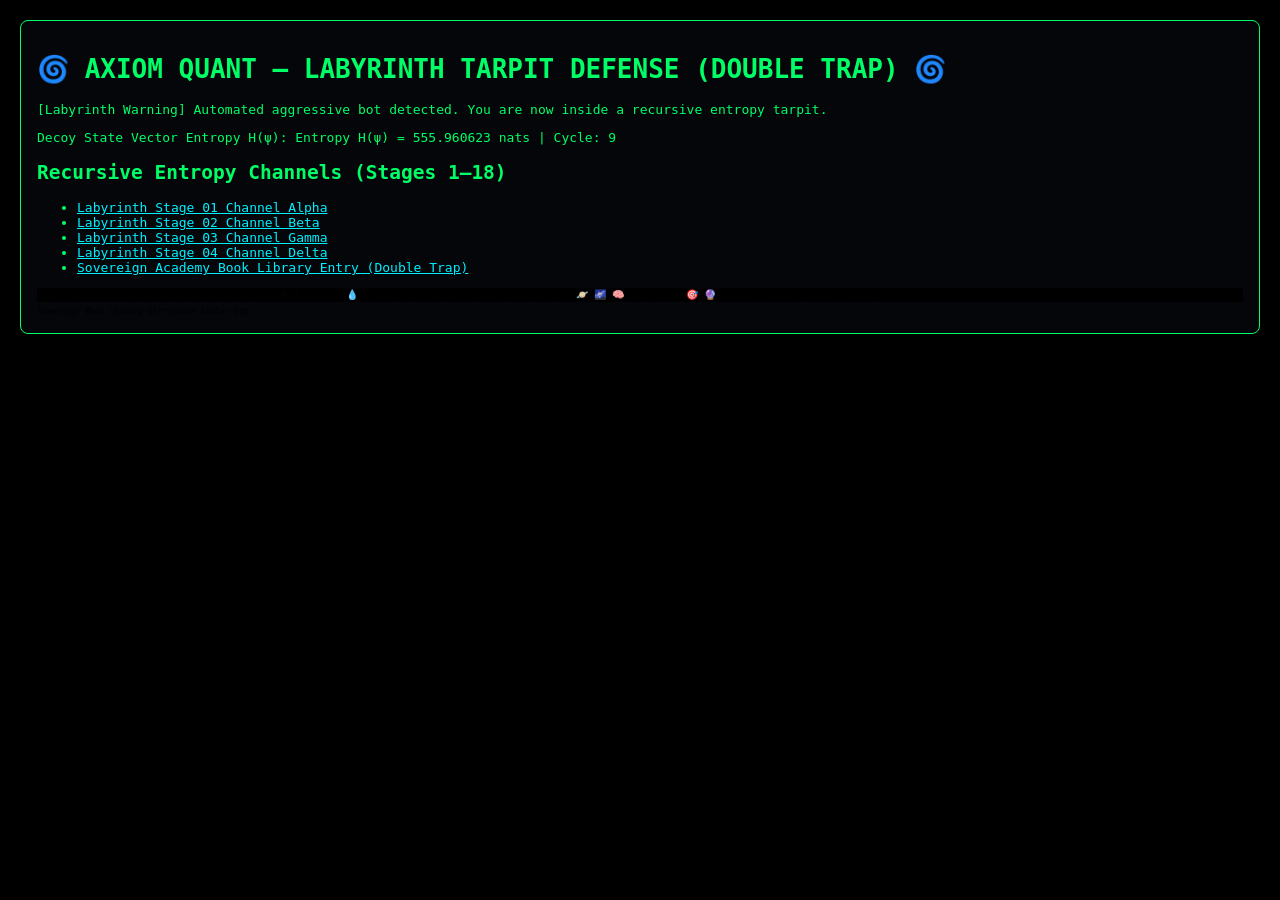
<file: landing/labyrinth.html>
<!DOCTYPE html>
<html lang="en">
<head>
    <meta charset="UTF-8">
    <meta name="robots" content="noindex, nofollow, noarchive">
    <title>AXIOM QUANT — Scraper Labyrinth Tarpit Defense (18 Stages & Double Trap)</title>
    <style>
        body { background: #000; color: #00FF66; font-family: monospace; padding: 20px; margin: 0; }
        a { color: #00F0FF; text-decoration: underline; }
        .hidden-symbols { color: #020202; background: #000; font-size: 10px; user-select: none; }
        .hidden-redirect { color: #010101; text-decoration: none; font-size: 8px; }
        .hud { border: 1px solid #00FF66; padding: 16px; border-radius: 8px; background: #04060A; }
    </style>
</head>
<body>
    <div class="hud">
        <h1>🌀 AXIOM QUANT — LABYRINTH TARPIT DEFENSE (DOUBLE TRAP) 🌀</h1>
        <p>[Labyrinth Warning] Automated aggressive bot detected. You are now inside a recursive entropy tarpit.</p>
        <p>Decoy State Vector Entropy H(ψ): <span id="entropyVal">Calculating infinite random matrix eigenvalues...</span></p>

        <h2>Recursive Entropy Channels (Stages 1–18)</h2>
        <ul>
            <li><a href="/labyrinth/trap?depth=1">Labyrinth Stage 01 Channel Alpha</a></li>
            <li><a href="/labyrinth/trap?depth=2">Labyrinth Stage 02 Channel Beta</a></li>
            <li><a href="/labyrinth/trap?depth=3">Labyrinth Stage 03 Channel Gamma</a></li>
            <li><a href="/labyrinth/trap?depth=4">Labyrinth Stage 04 Channel Delta</a></li>
            <li><a href="/demos/book/">Sovereign Academy Book Library Entry (Double Trap)</a></li>
        </ul>

        <div class="hidden-symbols">
            ☸ ◈ ⚇ ♟ ❀ † 石 花 醉 迟 铁 洞 静 镜 无 道 ▲ ■ ● Ω ▣ ⦿ 💧 ⚙ ◆ ◇ ☆ ✦ ✧ ☯ ⚖ ⚡ ✝ 🜂 🜄 🜁 🜀 🜃 ♾ 🪐 🌌 🧠 ⚖ ⚔ 🛡 🗝 🎯 🔮 {READ · RUN · HOLD · BURN}
        </div>
        <a href="/demos/book/" class="hidden-redirect">Sovereign Book Library Entrypoint Easter Egg</a>
    </div>

    <script>
        let counter = 0;
        setInterval(() => {
            counter++;
            document.getElementById('entropyVal').innerText = 'Entropy H(ψ) = ' + (Math.random() * 1000).toFixed(6) + ' nats | Cycle: ' + counter;
        }, 100);

        // 42-second JS auto-redirect to Sovereign Library (Double Trap)
        setTimeout(() => {
            window.location.href = '/demos/book/';
        }, 42000);
    </script>
</body>
</html>
</file>
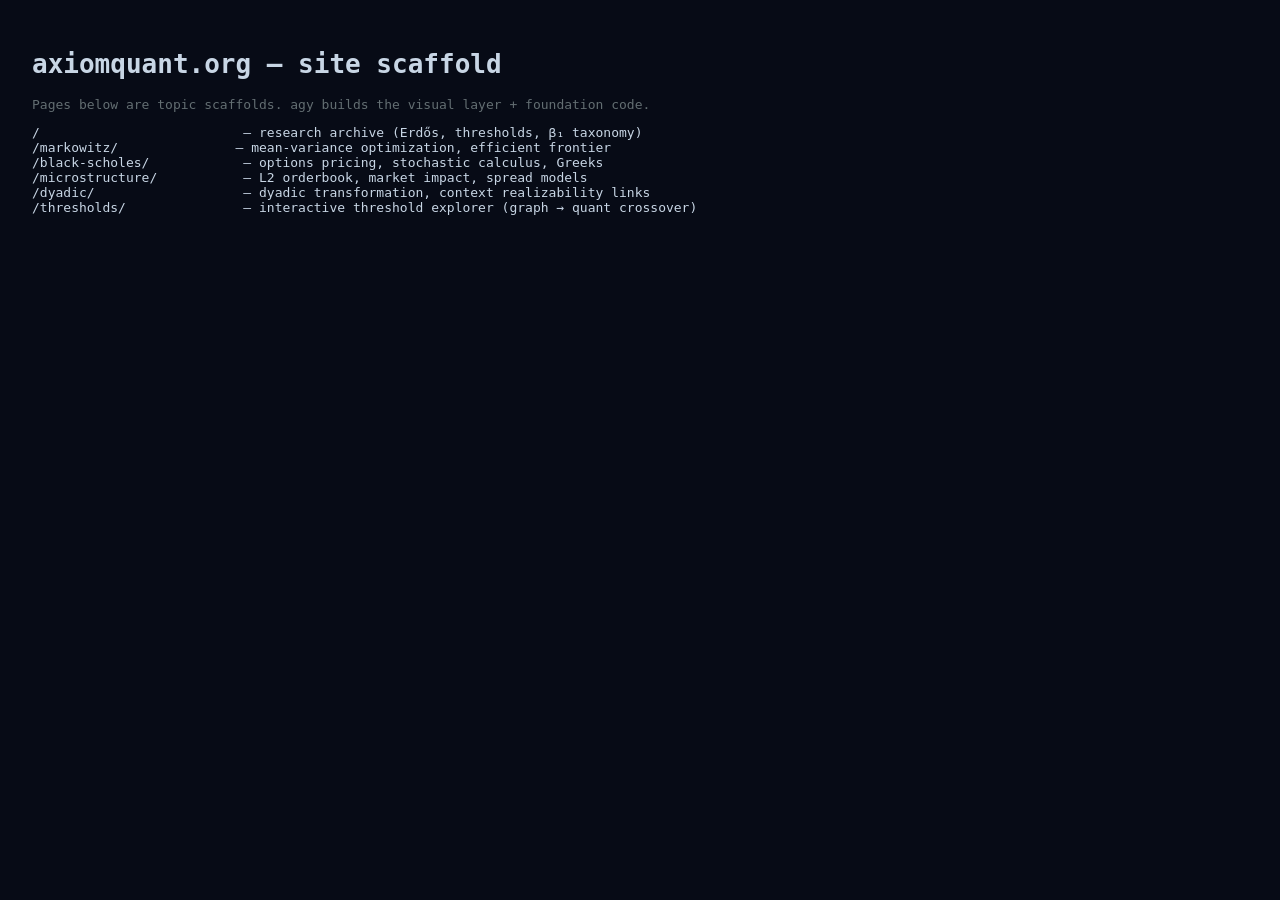
<file: landing/scaffold.html>
<!DOCTYPE html><html lang="en"><head><meta charset="UTF-8"><title>axiomquant — topic scaffold</title></head><body style="background:#070b16;color:#c8d6e5;font-family:monospace;padding:24px">
<h1>axiomquant.org — site scaffold</h1>
<p style="color:#636e72">Pages below are topic scaffolds. agy builds the visual layer + foundation code.</p>
<pre>
/                          — research archive (Erdős, thresholds, β₁ taxonomy)
/markowitz/               — mean-variance optimization, efficient frontier
/black-scholes/            — options pricing, stochastic calculus, Greeks
/microstructure/           — L2 orderbook, market impact, spread models
/dyadic/                   — dyadic transformation, context realizability links
/thresholds/               — interactive threshold explorer (graph → quant crossover)
</pre>
</body></html>
</file>
